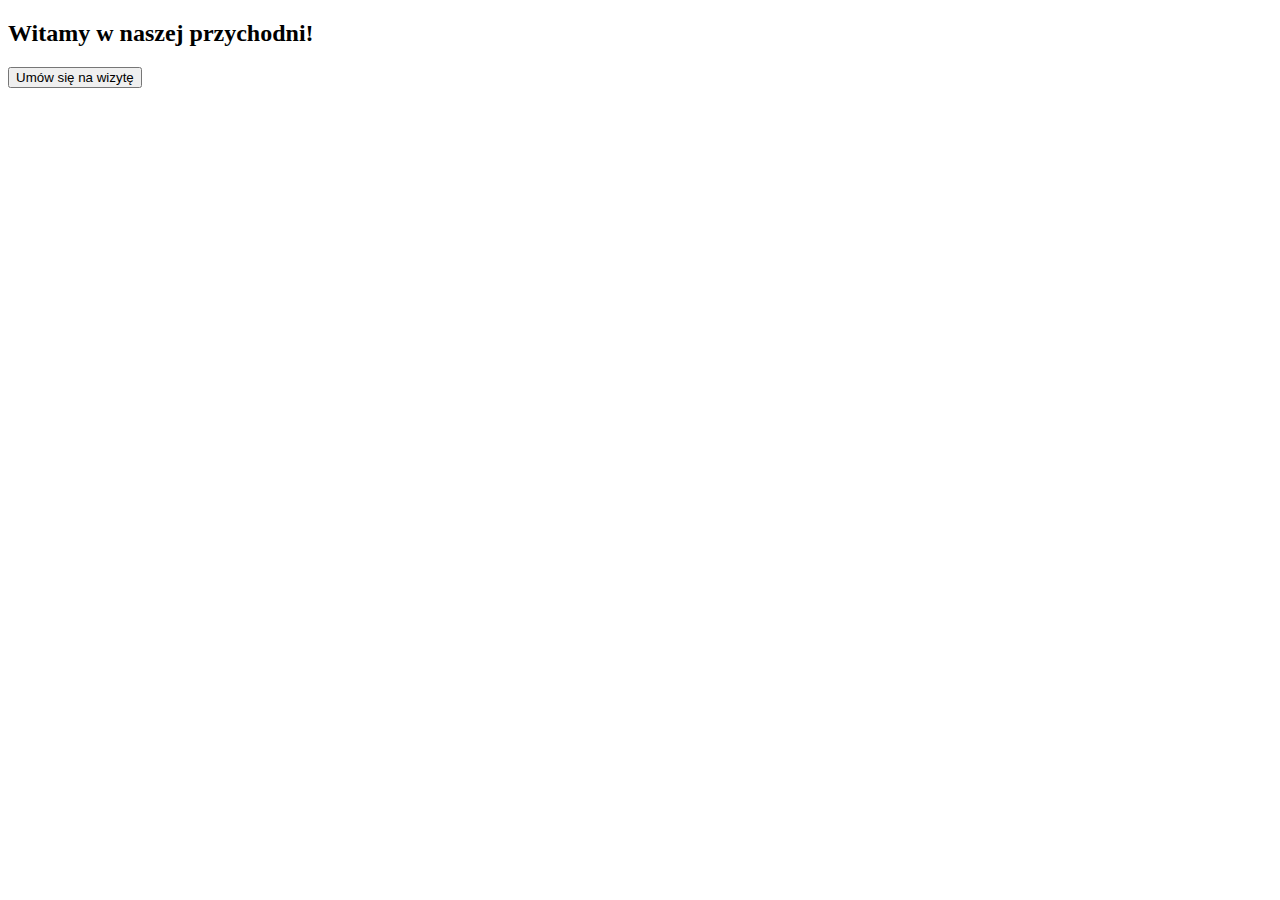
<file: src/main/resources/templates/index.html>
<!DOCTYPE html>
<html xmlns:th="http://www.thymeleaf.org">
<head>
    <meta charset="UTF-8">
    <title>Umów się na wizytę</title>
    <link rel="stylesheet" type="text/css" th:href="@{/style.css}">
</head>
<body>
<div class="start-container">
    <h2>Witamy w naszej przychodni!</h2>
    <a th:href="@{/visitPage}"><button class="start-button">Umów się na wizytę</button></a>
</div>
</body>
</html>
</file>
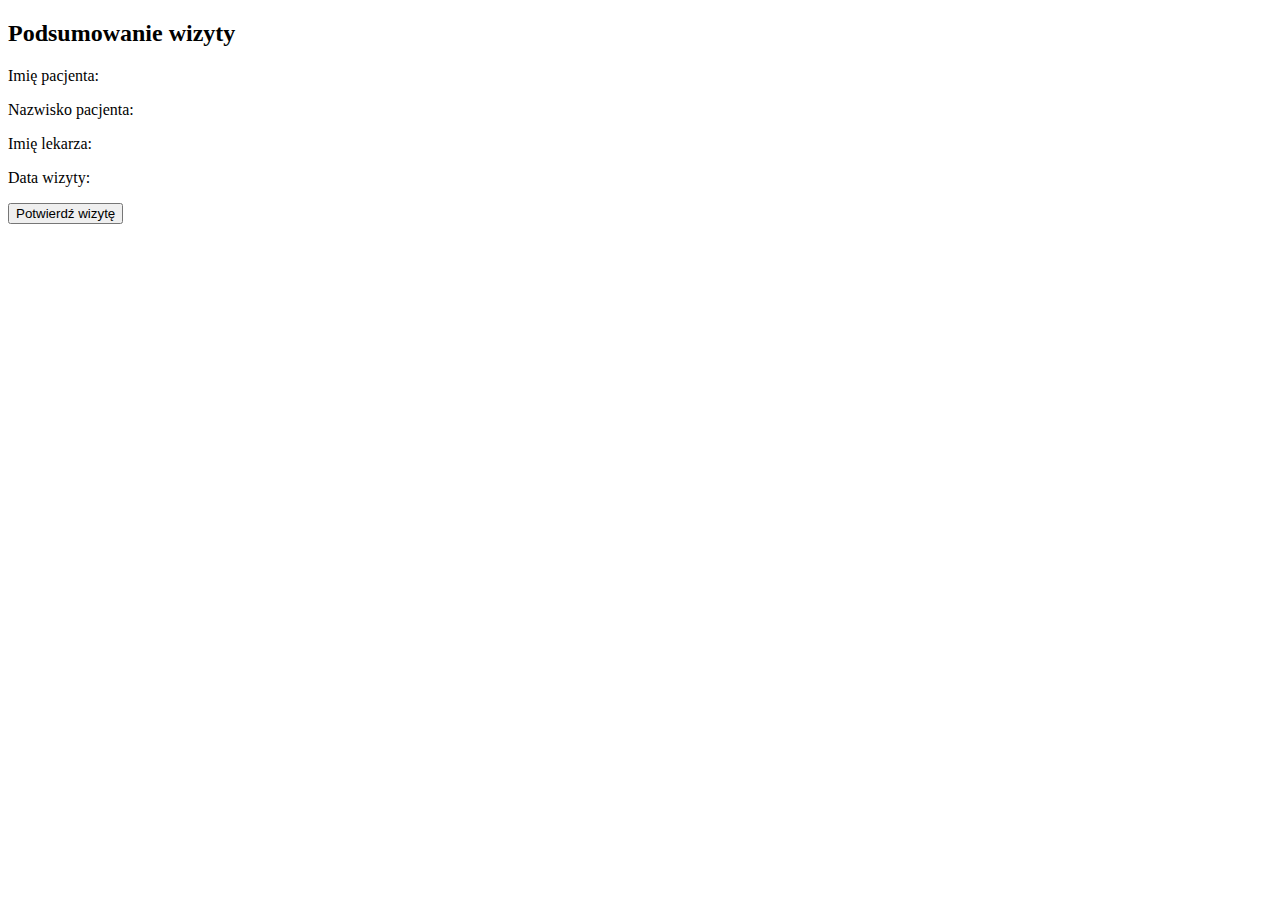
<file: src/main/resources/templates/finalPage.html>
<!DOCTYPE html>
<html xmlns:th="http://www.thymeleaf.org">
<head>
    <meta charset="UTF-8">
    <title>Umów się na wizytę</title>
    <link rel="stylesheet" type="text/css" th:href="@{/style.css}">
</head>
<body>
<div class="final-container">
    <h2>Podsumowanie wizyty</h2>
    <p>Imię pacjenta: <span th:text="${firstName}"></span></p>
    <p>Nazwisko pacjenta: <span th:text="${lastName}"></span></p>
    <p>Imię lekarza: <span th:text="${physician}"></span></p>
    <p>Data wizyty: <span th:text="${visitDate}"></span></p>
    <a th:href="@{/}"><button class="confirm-button">Potwierdź wizytę</button></a>
</div>
</body>
</html>
</file>
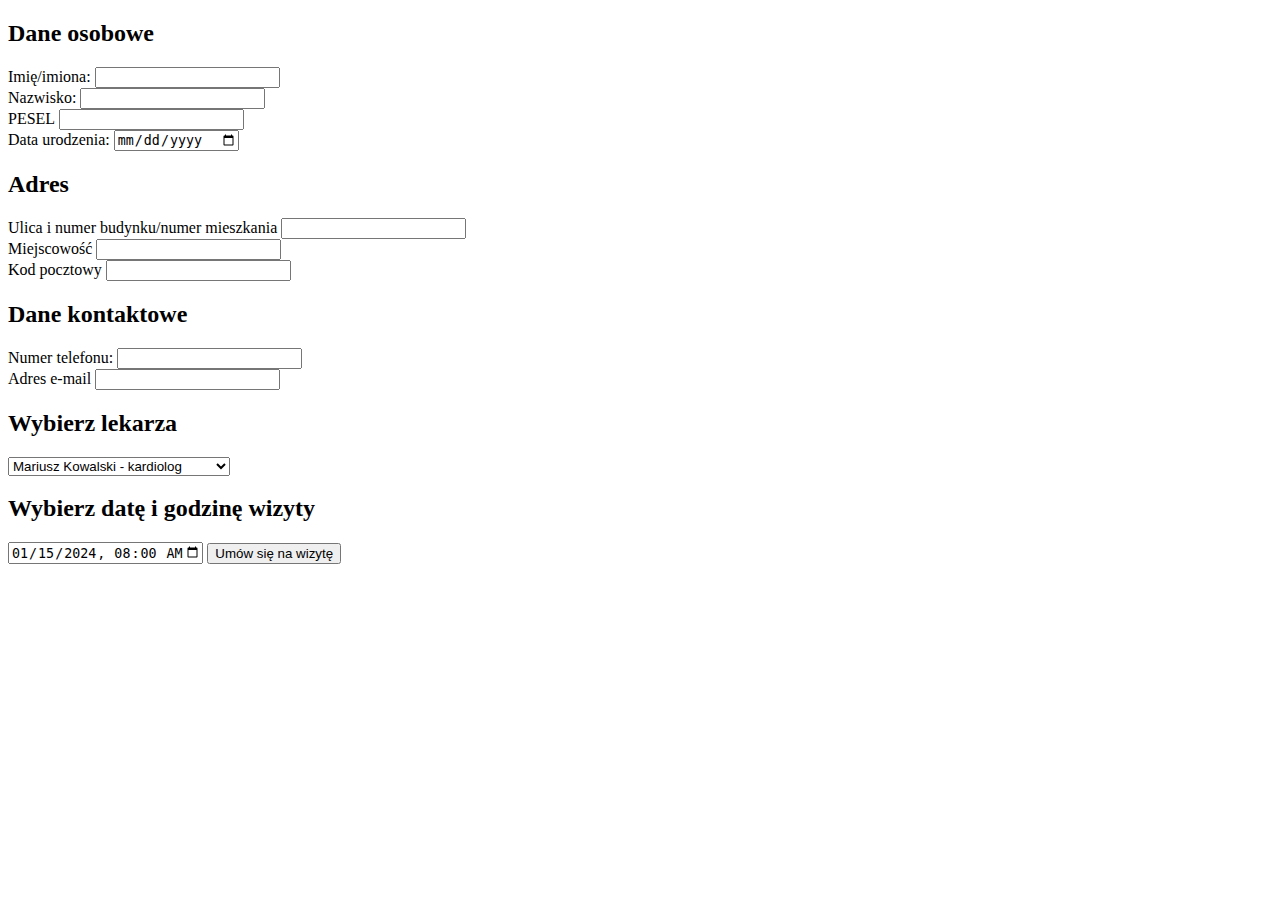
<file: src/main/resources/templates/visitPage.html>
<!DOCTYPE html>
<html xmlns:th="http://www.thymeleaf.org">
<head>
    <meta charset="UTF-8">
    <title>Umów się na wizytę</title>
    <link rel="stylesheet" type="text/css" th:href="@{/style.css}">
</head>
<body>
<div class="choice-visit-panel">
    <form method="post" class="visit-form" th:action="@{/visitPage}">
        <h2>Dane osobowe</h2>
        <label>Imię/imiona:</label>
        <input type="text" name="firstName" id="firstName" th:value="${#strings.capitalize(firstName)}"><br>
        <label>Nazwisko:</label>
        <input type="text" name="lastName" id="lastName" th:value="${lastName}"><br>
        <label>PESEL</label>
        <input type="text" name="pesel" id="pesel" th:value="${pesel}"><br>
        <label>Data urodzenia:</label>
        <input type="date" name="dateOfBirth" id="dateOfBirth" th:value="${dateOfBirth}"><br>

        <h2>Adres</h2>
        <label>Ulica i numer budynku/numer mieszkania</label>
        <input type="text" name="street" id="street" th:value="${street}"><br>
        <label>Miejscowość</label>
        <input type="text" name="city" id="city" th:value="${city}"><br>
        <label>Kod pocztowy</label>
        <input type="text" name="zipCode" id="zipCode" th:value="${zipCode}"><br>

        <h2>Dane kontaktowe</h2>
        <label>Numer telefonu:</label>
        <input type="text" name="phoneNumber" id="phoneNumber" th:value="${phoneNumber}"><br>
        <label>Adres e-mail</label>
        <input type="email" name="email" id="email" th:value="${email}"><br>

        <h2>Wybierz lekarza</h2>
        <select name="selected-doctor" class="selected-doctor">
            <option id="mariuszKowalski">Mariusz Kowalski - kardiolog</option>
            <option id="mariaKowalczyk">Maria Kowalczyk - ginekolog</option>
            <option id="michalNowak">Michał Nowak - ortopeda</option>
            <option id="nataliaPekala">Natalia Pękała - dermatolog</option>
            <option id="kamilKozlicki">Kamil Koźlicki - okulista</option>
            <option id="aleksandraLukaszek">Aleksandra Łukaszek - psychiatra</option>
            <option id="piotrSzymanski">Piotr Szymański - neurolog</option>
            <option id="kingaSofa">Kinga Sofa - dentysta</option>
            <option id="tomaszWojcieszewski">Tomasz Wojcieszewski - urolog</option>
            <option id="ewaKalinowska">Ewa Kalinowska - pediatra</option>
        </select>

        <h2>Wybierz datę i godzinę wizyty</h2>
        <input type="datetime-local" id="dateTime" name="dateTime" value="2024-01-15T08:00" min="2024-01-15T08:00" max="2026-01-15T17:45" step="900" />

        <button type="submit" class="form-button">Umów się na wizytę</button>
    </form>
</div>
</body>
</html>
</file>
